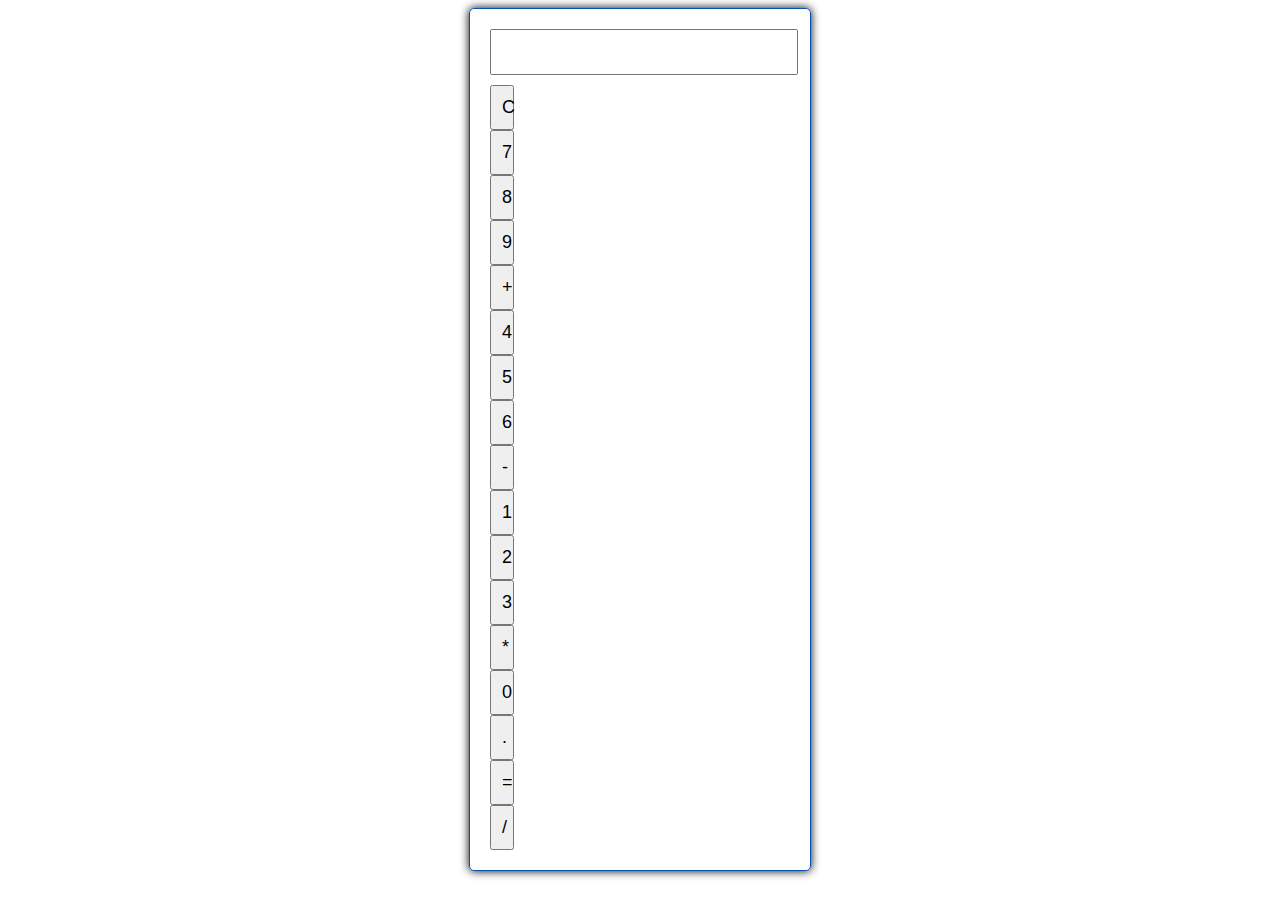
<file: index.html>
<!DOCTYPE html>
<html lang="en">
<head>
    <meta charset="UTF-8">
    <meta http-equiv="X-UA-Compatible" content="IE=edge">
    <meta name="viewport" content="width=device-width, initial-scale=1.0">
    <title>Calculator</title>
    <link rel="stylesheet" href="style.css">
</head>
<body>
    <div class="Calculator">
        <input type="text" id="display" readonly>
        <div class="button">
            <button onclick="calculate(this)">C</button>
            <button onclick="calculate(this)">7</button>
            <button onclick="calculate(this)">8</button>
            <button onclick="calculate(this)">9</button>
            <button onclick="calculate(this)">+</button>
            <button onclick="calculate(this)">4</button>
            <button onclick="calculate(this)">5</button>
            <button onclick="calculate(this)">6</button>
            <button onclick="calculate(this)">-</button>
            <button onclick="calculate(this)">1</button>
            <button onclick="calculate(this)">2</button>
            <button onclick="calculate(this)">3</button>
            <button onclick="calculate(this)">*</button>
            <button onclick="calculate(this)">0</button>
            <button onclick="calculate(this)">.</button>
            <button onclick="calculate(this)">=</button>
            <button onclick="calculate(this)">/</button>
        </div>
    </div>

    <script src="script.js"></script>
</body>
</html>
</file>
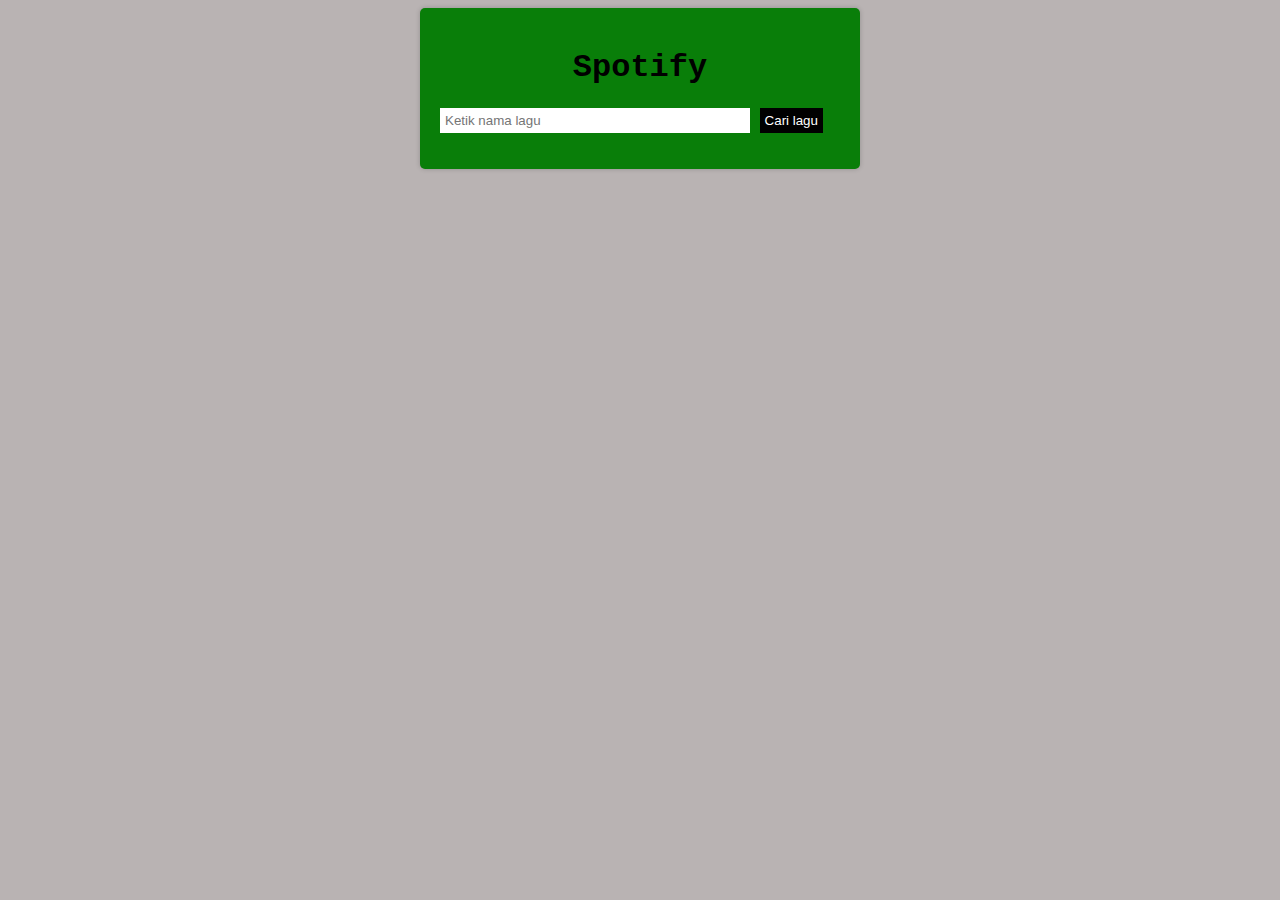
<file: mid test/index.html>
<!DOCTYPE html>
<html lang="en">
<head>
    <meta charset="UTF-8">
    <meta http-equiv="X-UA-Compatible" content="IE=edge">
    <meta name="viewport" content="width=device-width, initial-scale=1.0">
    <title>Lagu Spotify</title>
    <link rel="stylesheet" href="style.css">
</head>
<body>
    <div class="container">
        <h1>Spotify</h1>
        <ul id="task-list">
            <input type="text" id="new-task" placeholder="Ketik nama lagu">
            <button id="add-task">Cari lagu</button>
        </ul>
    </div>
    <script src="script.js"></script>
</body>
</html>
</file>
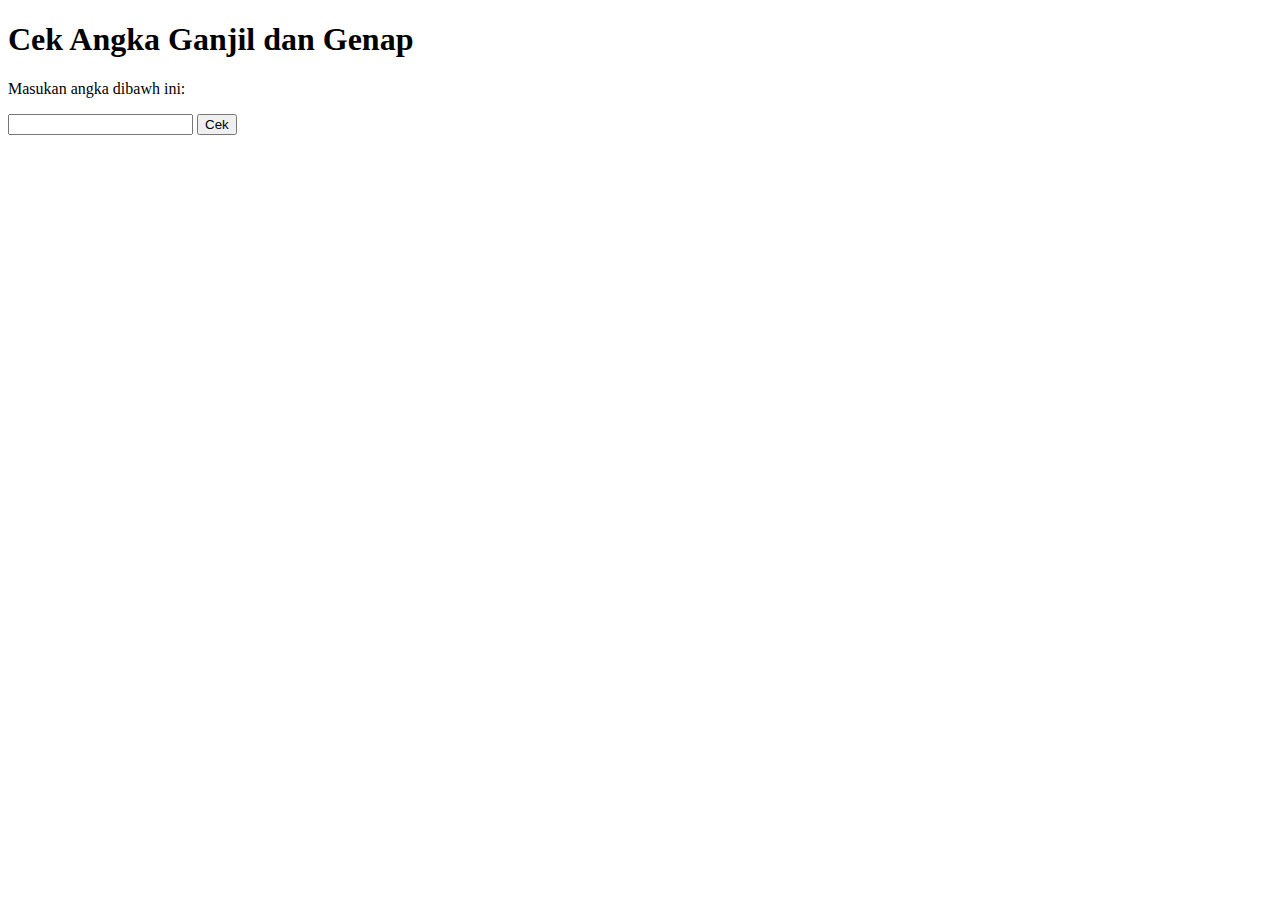
<file: ganjil_genap.html>
<!DOCTYPE html>
<html lang="en">
<head>
    <meta charset="UTF-8">
    <meta http-equiv="X-UA-Compatible" content="IE=edge">
    <meta name="viewport" content="width=device-width, initial-scale=1.0">
    <title>Cek Ganjil dan Genap</title>
</head>
<body>
    <h1>Cek Angka Ganjil dan Genap</h1>
    <p>Masukan angka dibawh ini:</p>
    <input type="number" id="angkaInput">
    <button onclick="cekGanjilGenap()">Cek</button>
    <p id="hasil"></p>
    <script>
        function cekGanjilGenap() {
            var angka = document.getElementById("angkaInput").value;
            angka = parseInt(angka);


        if (isNaN(angka)){
            document.getElementById("hasil").innerHTML = "Masukkan angka yang valid";
        } else{
            if (angka % 2 == 0) {
            document.getElementById("hasil").innerHTML = angka + " adalah bilangan genap";
        } else {
            document.getElementById("hasil").innerHTML = angka + " adalah bilangan ganjil";
        }
        }
        
        }
        
    </script>
</body>
</html>
</file>
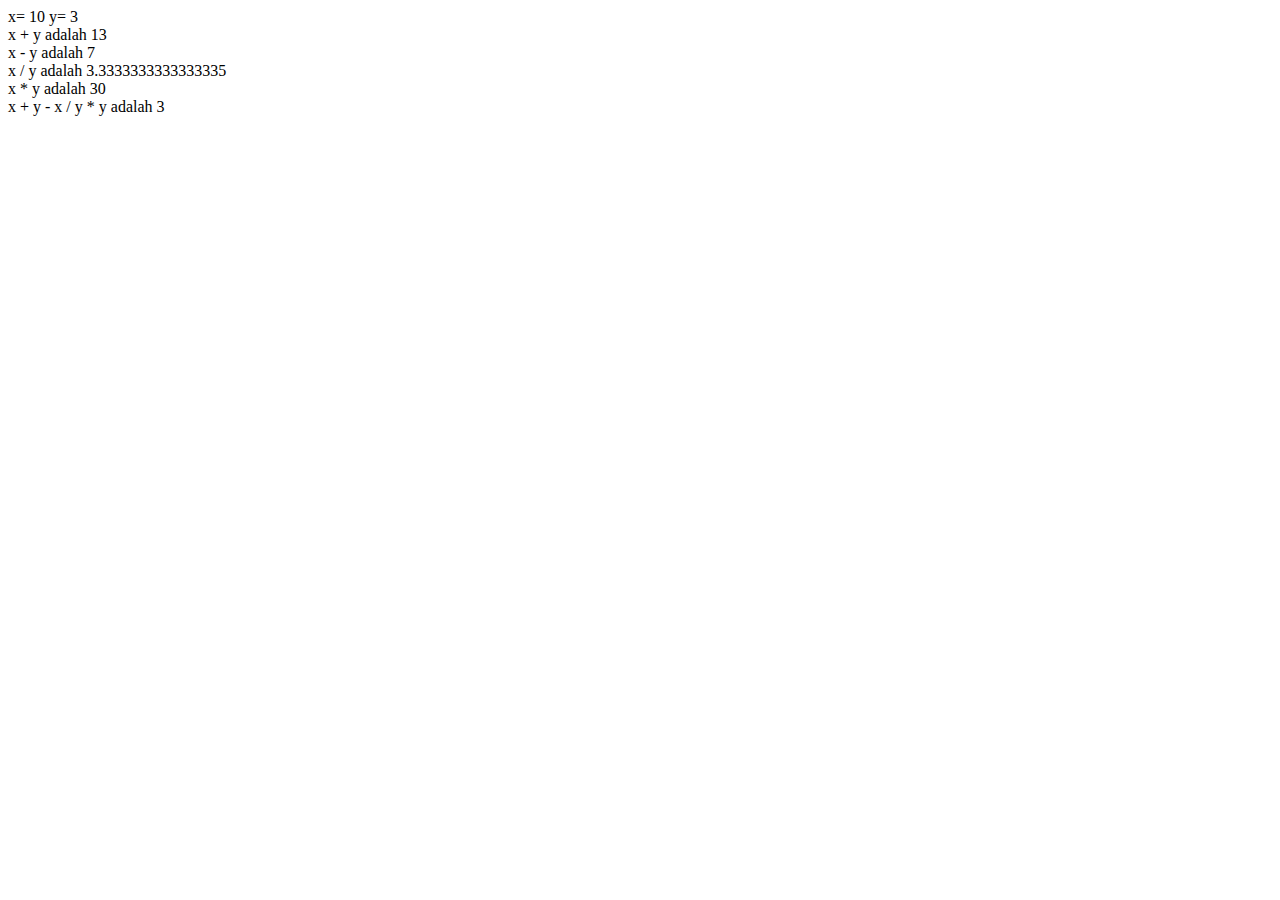
<file: alpin/aritmatic.html>
<!DOCTYPE html>
<html lang="en">
<head>
    <meta charset="UTF-8">
    <meta http-equiv="X-UA-Compatible" content="IE=edge">
    <meta name="viewport" content="width=device-width, initial-scale=1.0">
    <title>Document</title>
</head>
<body>
     <script>
        var x = 10;
        var y = 3;

        document.write("x= " + x + " y= " + y);
        document.write("<br> x + y adalah " + (x+y));
        document.write("<br> x - y adalah " + (x-y));
        document.write("<br> x / y adalah " + (x/y));
        document.write("<br> x * y adalah " + (x*y));
        document.write("<br> x + y - x / y * y adalah " + (x+y-x/y*y));
        
     </script>
</body>
</html>
</file>
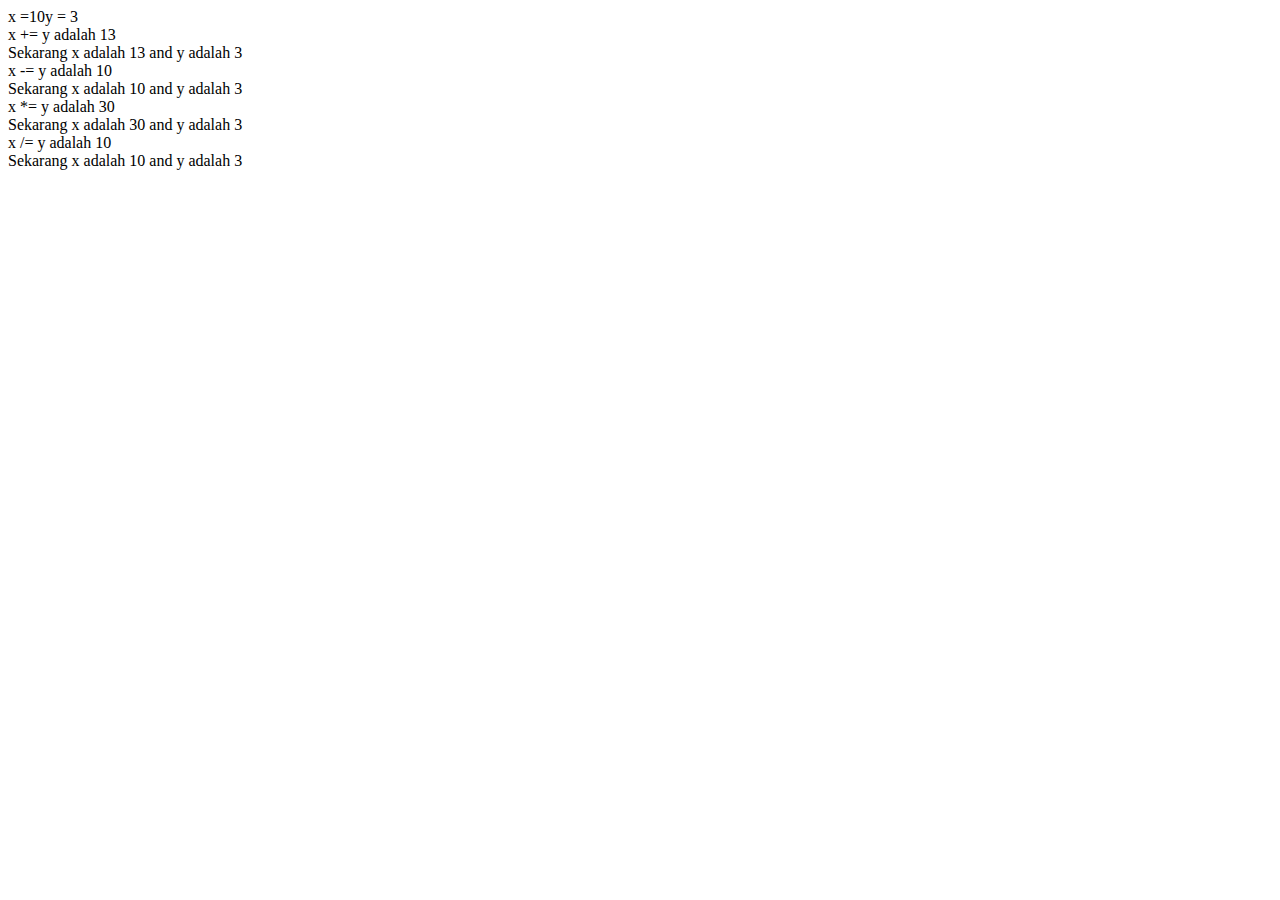
<file: alpin/assignment.html>
<!DOCTYPE html>
<html lang="en">
<head>
    <meta charset="UTF-8">
    <meta http-equiv="X-UA-Compatible" content="IE=edge">
    <meta name="viewport" content="width=device-width, initial-scale=1.0">
    <title>Document</title>
</head>
<body>
    <script>
        var x = 10;
        var y = 3;
        document.write("x =" + x + "y = " + y);
        document.write("<br> x += y adalah " + (x+=y));
        document.write("<br> Sekarang x adalah " + x + " and y adalah " + y);
        document.write("<br> x -= y adalah " + (x-=y));
        document.write("<br> Sekarang  x adalah " + x + " and y adalah " + y);
        document.write("<br> x *= y adalah " + (x*=y));
        document.write("<br> Sekarang x adalah " + x + " and y adalah " + y);
        document.write("<br> x /= y adalah " + (x/=y));
        document.write("<br> Sekarang x adalah " + x + " and y adalah " + y);
    </script>
</body>
</html>
</file>
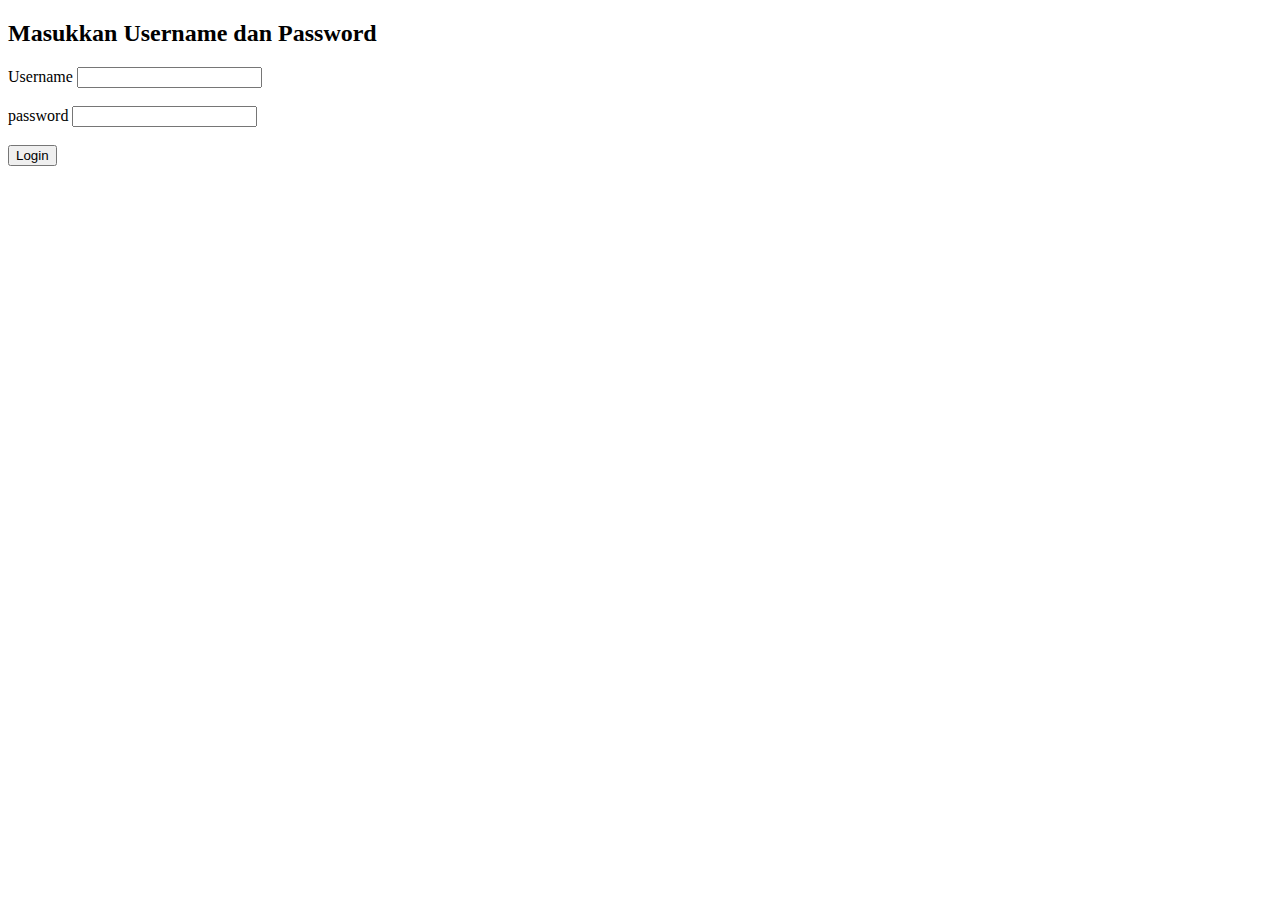
<file: alpin/login.html>
<!DOCTYPE html>
<html lang="en">
<head>
    <meta charset="UTF-8">
    <meta http-equiv="X-UA-Compatible" content="IE=edge">
    <meta name="viewport" content="width=device-width, initial-scale=1.0">
    <title>Document</title>
</head>
<body>
    <h2>Masukkan Username dan Password</h2>
    <form id="loginForm">
        <label for="username">Username</label>
        <input type="text" id="username" name="username"><br><br>
        <label for="password">password</label>
        <input type="password" id="password" name="password"><br><br>
        <button type="button" onclick="checkLogin()">Login</button>
    </form>
    <p id="massage"></p>

    <script>
        const usernameBenar = "alpincahya16";
        const passwordBenar = "tkjxib";

        function checkLogin(){
            event.preventDefault();

            const inputusername = document.getElementById("username").value;
            const inputpassword = document.getElementById("password").value;
            const massageElement = document.getElementById("massage");

            const isLoginSuccessful = inputusername === usernameBenar && inputpassword === passwordBenar;
            massageElement.textContent = isLoginSuccessful ? "Selamat Datang! anda memiliki akses ke sistem" :"maaf anda tidak memiliki akses";
        }
    </script>
</body>
</html>
</file>
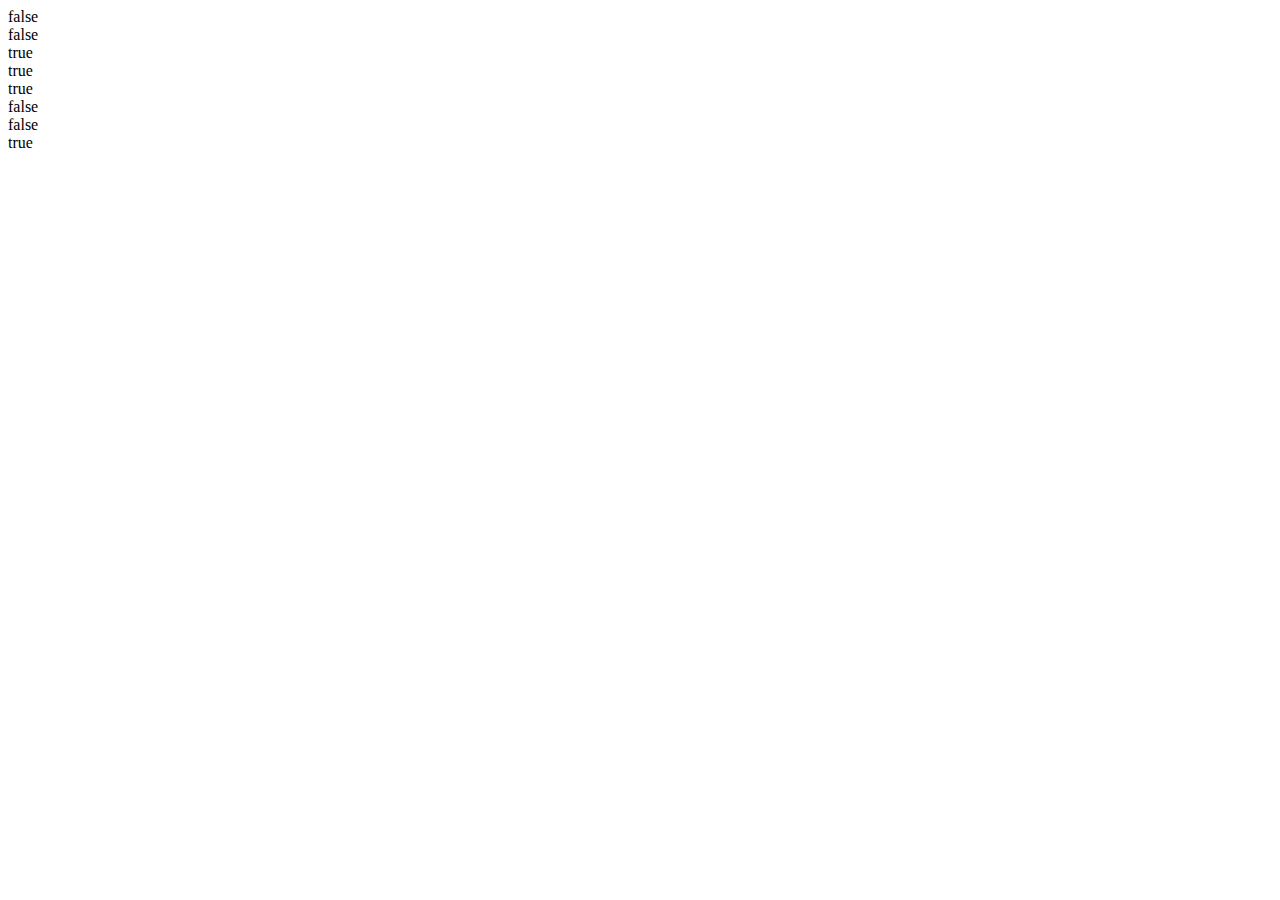
<file: alpin/perbandingan.html>
<!DOCTYPE html>
<html lang="en">
<head>
    <meta charset="UTF-8">
    <meta http-equiv="X-UA-Compatible" content="IE=edge">
    <meta name="viewport" content="width=, initial-scale=1.0">
    <title>Document</title>
</head>
<body>
    <Script>
        var x = 10;
        var y = 3;
        document.write(x==y); document.write("<br>");
        document.write(x===y); document.write("<br>");
        document.write(x!=y); document.write("<br>");
        document.write(x!==y); document.write("<br>");
        document.write(x>y); document.write("<br>");
        document.write(x<y); document.write("<br>");
        document.write(x<=y); document.write("<br>");
        document.write(x>=y); document.write("<br>");
</Script>
</body>
</html>
</file>
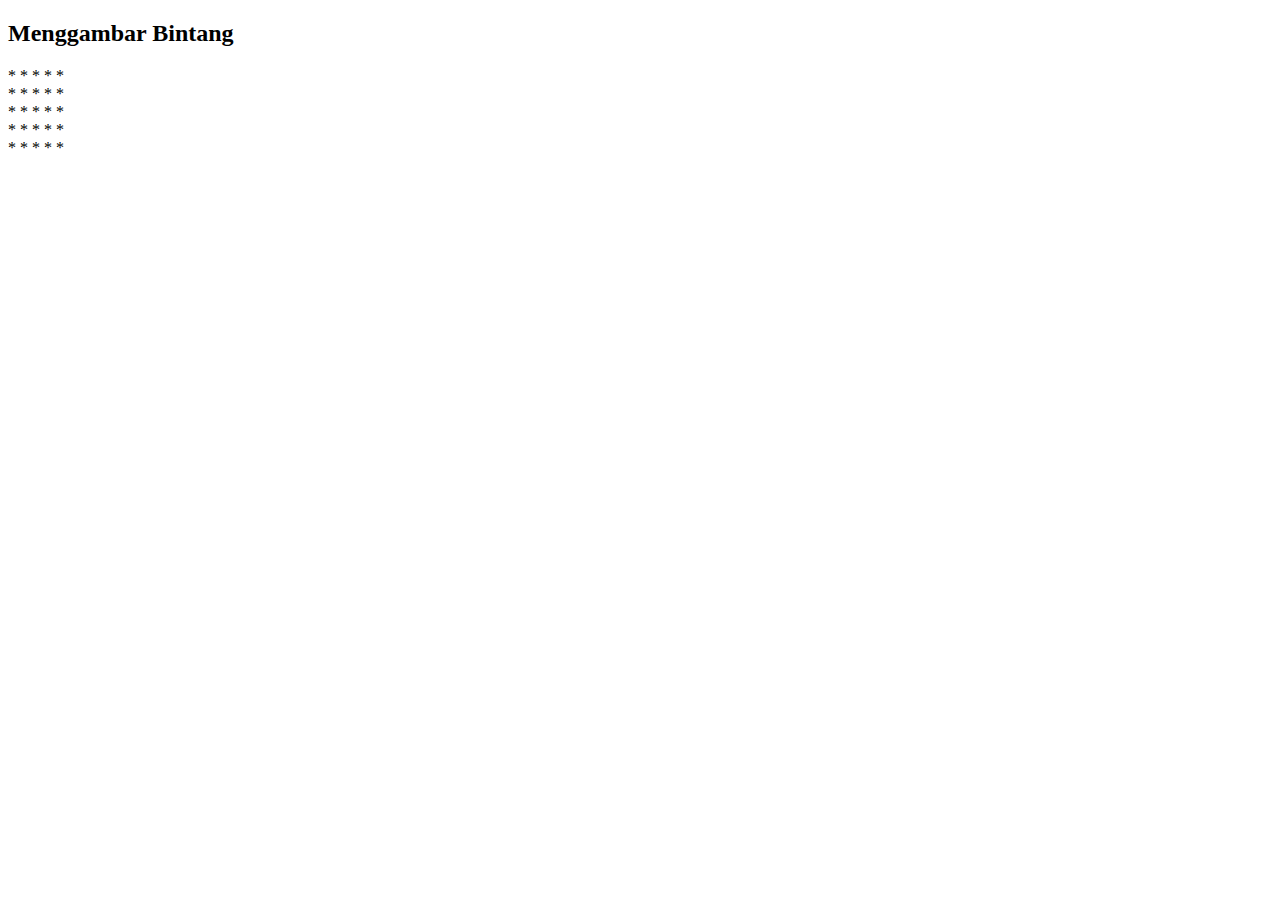
<file: loop/Star.html>
<!DOCTYPE html>
<html lang="en">
<head>
    <meta charset="UTF-8">
    <meta http-equiv="X-UA-Compatible" content="IE=edge">
    <meta name="viewport" content="width=device-width, initial-scale=1.0">
    <title>Document</title>
</head>
<body>
    <h2>Menggambar Bintang</h2>
    <script>
        var rows = 5;
        var cols = 5;
        for (var i = 0; i < rows; i++) {
            for (var j = 0; j < cols; j++) {
                document.write("* ");
            }
            document.write("<br>");
        }
    </script>
</body>
</html>
</file>
<file: style.css>
body{
    font-family: Arial, Helvetica, sans-serif;
    text-align: center;
}
.Calculator{
    width: 300px;
    margin: 0 auto;
    padding: 20px;
    border: 1px solid rgb(6, 82, 180);
    border-radius: 5px;
    box-shadow: 0 0 10px rgba(0, 0, 0, 2)
}
#display{
    width: 100%;
    height: 40px;
    margin-bottom: 10px;
    font-size: 24px;
    text-align: right;
}
button{
    width: 100%;
    padding: 10px;
    font-size: 18px
}
.button{
    display: grid;
    grid-template-columns: 10px;
    font-size: 18px;
}
</file>
<file: mid test/style.css>
body{
    font-family: 'Courier New', Courier, monospace;
    background-color: rgb(185, 179, 179);
}

.container{
    padding: 20px;
    max-width: 400px;
    margin: 0 auto;
    border-radius: 5px;
    background-color:rgb(9, 126, 9);
    box-shadow: 0 0 5px rgba(0, 0, 0, 0.2);
}

h1{
    text-align: center;
}

ul{
    list-style-type: none;
    padding: 0;
}

li {
    margin: 5px 0;
    padding: 5px;
    border: 1px solid #ccc;
    background-color: #fff;
    display: flex;
    justify-content: space-between;
    align-items: center;
}


input[type=text] {
    width: 75% ;
    padding: 5px ;
    border: black;
}

button {
    padding: 5px 5px;
    background-color: rgb(0, 0, 0);
    color: white;
    cursor: pointer;
    border: black;
}

button:hover{
    background-color:rgb(1, 77, 1);
    color: white;
}

.delete-button{
    background-color: rgb(112, 23, 23);
    color: white;
}

.task-content {
    display: flex;
    justify-content: space-between;
    align-items: center;
}

.delete-button {
    background-color: #ff0000;
    color: #fff;
    border: none;
    padding: 10px 10px;
    cursor: pointer;
    
}
</file>
